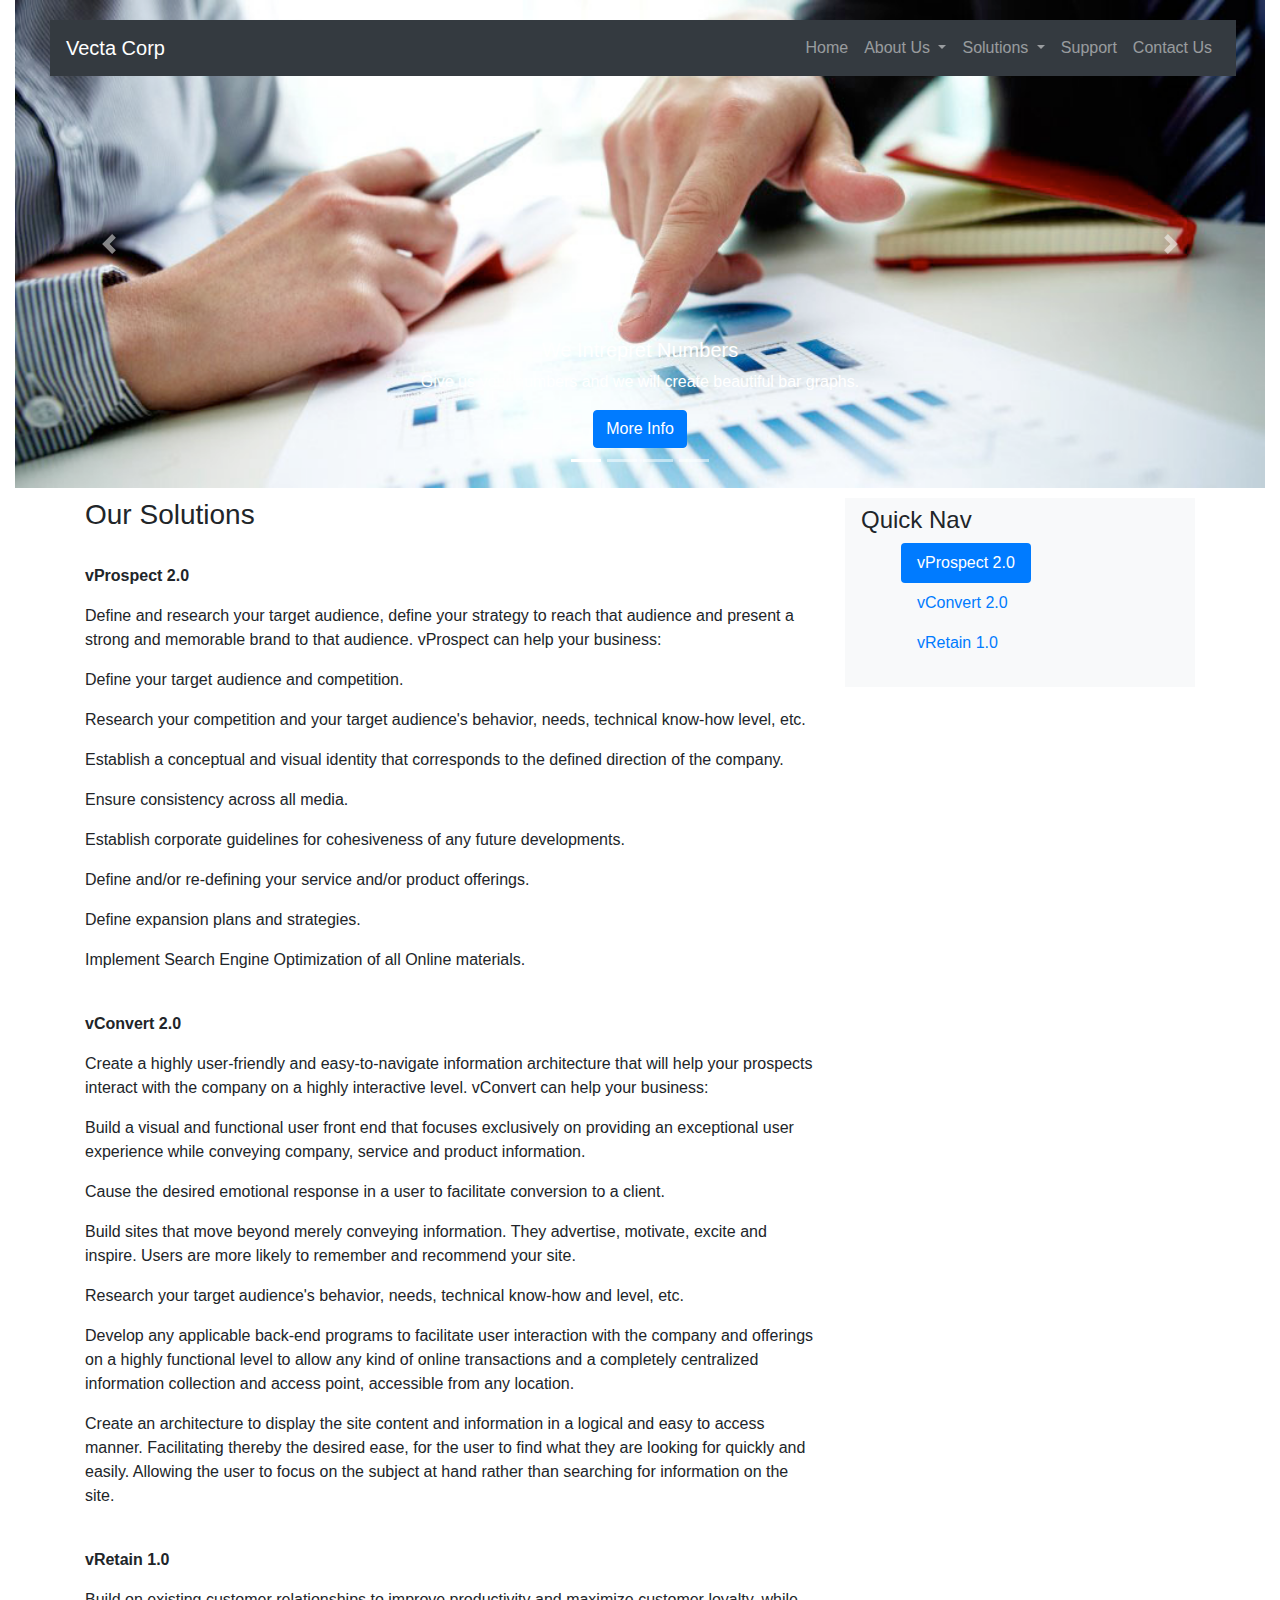
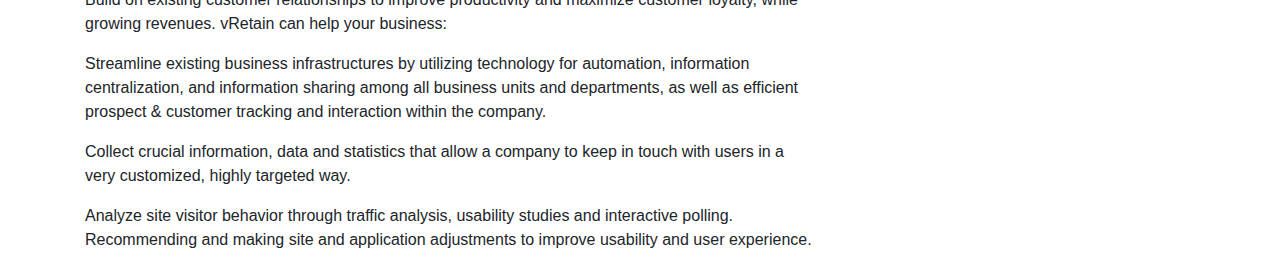
<file: solutions.html>
<!DOCTYPE html>
<html lang="en">
<head>
    <meta charset="UTF-8">
    <meta name="viewport" content="width=device-width, initial-scale=1.0">
    <meta http-equiv="X-UA-Compatible" content="ie=edge">
    <title>Vecta Corp</title>
    <link href='css/styles.css' rel='stylesheet'>
    <script src="https://code.jquery.com/jquery-3.3.1.slim.min.js" integrity="sha384-q8i/X+965DzO0rT7abK41JStQIAqVgRVzpbzo5smXKp4YfRvH+8abtTE1Pi6jizo" crossorigin="anonymous"></script>
    <script src="https://cdnjs.cloudflare.com/ajax/libs/popper.js/1.14.7/umd/popper.min.js" integrity="sha384-UO2eT0CpHqdSJQ6hJty5KVphtPhzWj9WO1clHTMGa3JDZwrnQq4sF86dIHNDz0W1" crossorigin="anonymous"></script>
    <link rel="stylesheet" href="https://stackpath.bootstrapcdn.com/bootstrap/4.3.1/css/bootstrap.min.css" integrity="sha384-ggOyR0iXCbMQv3Xipma34MD+dH/1fQ784/j6cY/iJTQUOhcWr7x9JvoRxT2MZw1T" crossorigin="anonymous">
    <script src="https://stackpath.bootstrapcdn.com/bootstrap/4.3.1/js/bootstrap.min.js" integrity="sha384-JjSmVgyd0p3pXB1rRibZUAYoIIy6OrQ6VrjIEaFf/nJGzIxFDsf4x0xIM+B07jRM" crossorigin="anonymous"></script>

</head>
<body data-spy='scroll' data-target='#navbar' data-offset='100'>
    <div id='caraousel' class="container-fluid">
        <div id="carouselExampleCaptions" class="carousel slide" data-ride="carousel">
            <ol class="carousel-indicators">
                <li data-target="#carouselExampleCaptions" data-slide-to="0" class="active"></li>
                <li data-target="#carouselExampleCaptions" data-slide-to="1"></li>
                <li data-target="#carouselExampleCaptions" data-slide-to="2"></li>
                <li data-target="#carouselExampleCaptions" data-slide-to="3"></li>                  
            </ol>
            <div class="carousel-inner">
                <div class="carousel-item active">
                    <img src="images/header1.jpg" class="d-block w-100" alt="...">
                    <div class="carousel-caption d-none d-md-block">
                        <h5>We Intrepret Numbers</h5>
                        <p>Give us your numbers and we will create beautiful bar graphs.</p>
                        <button type="button" class="btn btn-primary">More Info</button>
                    </div>
                </div>
                <div class="carousel-item">
                    <img src="images/header2.jpg" class="d-block w-100" alt="...">
                    <div class="carousel-caption d-none d-md-block">
                        <h5>Make the Deal</h5>
                        <p>You will close the deal with a handshake.</p>
                        <button type="button" class="btn btn-primary">More Info</button>
                    </div>
                </div>
                <div class="carousel-item">
                    <img src="images/header3.jpg" class="d-block w-100" alt="...">
                    <div class="carousel-caption d-none d-md-block">
                        <h5>Our Team</h5>
                        <p>We hire the best people from the world.</p>
                        <button type="button" class="btn btn-primary">More Info</button>
                    </div>
                </div>
                <div class="carousel-item">
                    <img src="images/header4.jpg" class="d-block w-100" alt="...">
                    <div class="carousel-caption d-none d-md-block">
                        <h5>Best Analysis</h5>
                        <p>Our teams work day and night to provide you the best analysis.</p>
                        <button type="button" class="btn btn-primary">More Info</button>
                    </div>
                </div>
            </div>
            <a class="carousel-control-prev" href="#carouselExampleCaptions" role="button" data-slide="prev">
            <span class="carousel-control-prev-icon" aria-hidden="true"></span>
            <span class="sr-only">Previous</span>
            </a>
            <a class="carousel-control-next" href="#carouselExampleCaptions" role="button" data-slide="next">
            <span class="carousel-control-next-icon" aria-hidden="true"></span>
            <span class="sr-only">Next</span>
            </a>
        </div>
        <div class="container-fluid position-absolute" id='navigation'>
            <nav class="navbar navbar-expand-lg navbar-dark bg-dark">
                <a class="navbar-brand" href="index.html">Vecta Corp</a>
                <button class="navbar-toggler" type="button" data-toggle="collapse" data-target="#navbarNavDropdown" aria-controls="navbarNavDropdown" aria-expanded="false" aria-label="Toggle navigation">
                <span class="navbar-toggler-icon"></span>
                </button>
                <div class="collapse navbar-collapse" id="navbarNavDropdown">
                    <ul class="navbar-nav ml-auto">
                        <li class="nav-item">
                            <a class="nav-link" href="index.html">Home</a>
                        </li>
                        <li class="nav-item dropdown">
                            <a class="nav-link dropdown-toggle" href="#" id="navbarDropdownMenuLink" data-toggle="dropdown" aria-haspopup="true" aria-expanded="false">
                            About Us
                            </a>
                            <div class="dropdown-menu" aria-labelledby="navbarDropdownMenuLink">
                                <a class="dropdown-item" href="#">Overview</a>
                                <a class="dropdown-item" href="#">Company History</a>
                                <a class="dropdown-item" href="#">Management</a>
                                <a class="dropdown-item" href="#">Careers</a>
                            </div>
                        </li>
                        <li class="nav-item dropdown">
                            <a class="nav-link dropdown-toggle" href="solutions.html" id="navbarDropdownMenuLink" data-toggle="dropdown" aria-haspopup="true" aria-expanded="false">
                            Solutions
                            </a>
                            <div class="dropdown-menu" aria-labelledby="navbarDropdownMenuLink">
                                <a class="dropdown-item" href="solutions.html">vProspect</a>
                                <a class="dropdown-item" href="solutions.html">vConvert</a>
                                <a class="dropdown-item" href="solutions.html">vRetain</a>
                            </div>
                        </li>
                        <li class="nav-item">
                            <a class="nav-link" href="#">Support</a>
                        </li>
                        <li class="nav-item">
                            <a class="nav-link" href="#">Contact Us</a>
                        </li>
                    </ul>
                </div>
            </nav> 
        </div>
    </div> 
    <div class='container' id='solutions'>
        <div class="row">
            <div class="col-md-8">
                    <h3>Our Solutions</h3><br>
                    <p id='item-1'><strong>vProspect 2.0</strong></p>
                    <p>Define and research your target audience, define your strategy to reach that audience and present a strong and memorable brand to that audience. vProspect can help your business:</p>
                    <p>Define your target audience and competition.</p>    
                    <p>Research your competition and your target audience's behavior, needs, technical know-how level, etc.</p>
                    <p>Establish a conceptual and visual identity that corresponds to the defined direction of the company.</p>
                    <p>Ensure consistency across all media.</p>
                    <p>Establish corporate guidelines for cohesiveness of any future developments.</p>
                    <p>Define and/or re-defining your service and/or product offerings.</p>
                    <p>Define expansion plans and strategies.</p>
                    <p>Implement Search Engine Optimization of all Online materials.</p><br>
                    <p id='item-2'><strong>vConvert 2.0</strong></p>
                    <p>Create a highly user-friendly and easy-to-navigate information architecture that will help your prospects interact with the company on a highly interactive level. vConvert can help your business:</p>
                    <p>Build a visual and functional user front end that focuses exclusively on providing an exceptional user experience while conveying company, service and product information.</p>
                    <p>Cause the desired emotional response in a user to facilitate conversion to a client.</p>
                    <p>Build sites that move beyond merely conveying information. They advertise, motivate, excite and inspire. Users are more likely to remember and recommend your site.</p>
                    <p>Research your target audience's behavior, needs, technical know-how and level, etc.</p>
                    <p>Develop any applicable back-end programs to facilitate user interaction with the company and offerings on a highly functional level to allow any kind of online transactions and a completely centralized information collection and access point, accessible from any location.</p>
                    <p>Create an architecture to display the site content and information in a logical and easy to access manner. Facilitating thereby the desired ease, for the user to find what they are looking for quickly and easily. Allowing the user to focus on the subject at hand rather than searching for information on the site.</p><br>
                    <p id='item-3'><strong>vRetain 1.0</strong></p>
                    <p> Build on existing customer relationships to improve productivity and maximize customer loyalty, while growing revenues. vRetain can help your business:
                    <p> Streamline existing business infrastructures by utilizing technology for automation, information centralization, and information sharing among all business units and departments, as well as efficient prospect & customer tracking and interaction within the company. 
                    <p> Collect crucial information, data and statistics that allow a company to keep in touch with users in a very customized, highly targeted way.
                    <p> Analyze site visitor behavior through traffic analysis, usability studies and interactive polling. Recommending and making site and application adjustments to improve usability and user experience.
            </div>
            <div class="col-md-4">
                <nav id="navbar" class="navbar navbar-light bg-light sticky-top">
                    <nav class="nav nav-pills flex-column">
                        <h4>Quick Nav</h4>
                        <ul>
                            <li><a class="nav-link active" href="#item-1">vProspect 2.0</a></li>
                            <li><a class="nav-link" href="#item-2">vConvert 2.0</a></li>
                            <li><a class="nav-link" href="#item-3">vRetain 1.0</a></li>
                        </ul>
                    </nav>
                </nav>
            </div>
        </div>
    </div>  
</body>
</html>
</file>
<file: css/styles.css>
#navigation {
    top : 20px;
    width: 95%;
    margin-right: 20px;
    margin-left: 20px;
}

#solutions {
    margin-top :10px;
}

ul:last-of-type > li {
    list-style: none;
}
</file>
